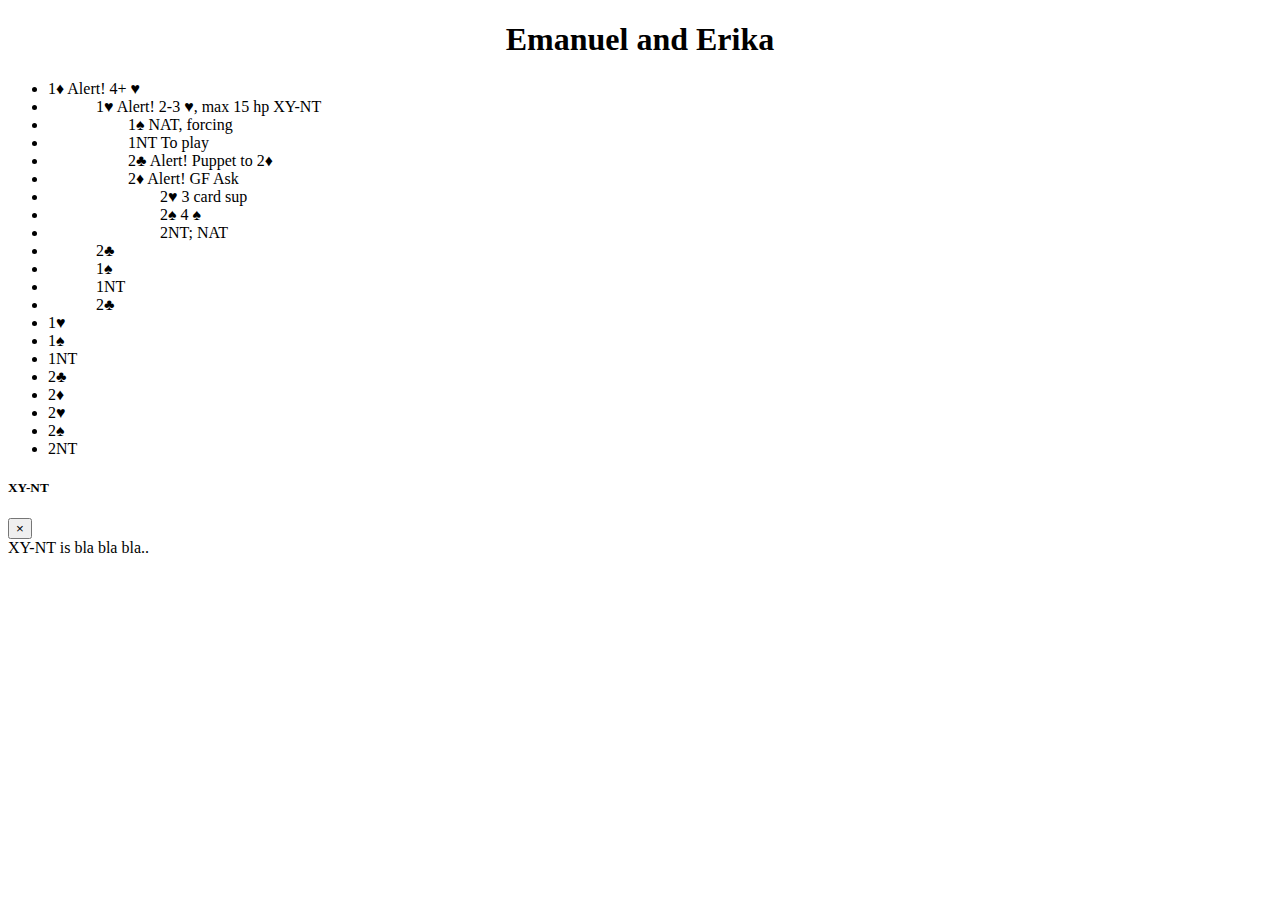
<file: index.html>
<!doctype html>
<html lang="en">
  <head>
    <title>Emanuel and Erika</title>
    <!-- Required meta tags -->
    <meta charset="utf-8">
    <meta name="viewport" content="width=device-width, initial-scale=1, shrink-to-fit=no">

    <!-- Bootstrap CSS -->
    <link rel="stylesheet" href="https://maxcdn.bootstrapcdn.com/bootstrap/4.0.0-beta.2/css/bootstrap.min.css" integrity="sha384-PsH8R72JQ3SOdhVi3uxftmaW6Vc51MKb0q5P2rRUpPvrszuE4W1povHYgTpBfshb" crossorigin="anonymous">
  </head>
  <body>
    <center><h1 class="display-4">Emanuel and Erika</h1></center>
	
<div class="container">
	<ul class="list-group">
		<li class="list-group-item list-group-item-primary" style="cursor:pointer" data-toggle="collapse" href="#1c1d" aria-expanded="false" aria-controls="1c1d">
			<span>1&diams;</span>
			<span class="badge badge-danger">Alert!</span>
			<span class="badge badge-light">4+ &hearts;</span>
		</li>
			<div class="collapse" id="1c1d">
				<li class="list-group-item list-group-item-info" style="padding-left:3em">
					<span style="cursor:pointer;" data-toggle="collapse" href="#1c1d1h" aria-expanded="false" aria-controls="1c1d">
						<span>1&hearts;</span>
						<span class="badge badge-danger">Alert!</span>
						<span class="badge badge-light">2-3 &hearts;, max 15 hp</span>
					</span>
					<span>
						<span class="badge badge-primary float-right" style="cursor:pointer;" data-toggle="modal" data-target="#xynt-modal">
							XY-NT
						</span>
					</span>
				</li>
					<div class="collapse" id="1c1d1h">
					  <li class="list-group-item list-group-item-primary" style="padding-left:5em">1&spades;
						<span class="badge badge-light">NAT, forcing</span>
					  </li>
					  <li class="list-group-item list-group-item-primary" style="padding-left:5em">1NT
						<span class="badge badge-light">To play</span>
					  </li>
					  <li class="list-group-item list-group-item-primary" style="padding-left:5em">2&clubs;
						<span class="badge badge-danger">Alert!</span>
						<span class="badge badge-light">Puppet to 2&diams;</span>
					  </li>
					  <li class="list-group-item list-group-item-primary" style="padding-left:5em; cursor:pointer;" data-toggle="collapse" href="#1c1d1h2d" aria-expanded="false" aria-controls="1c1d1h2d">2&diams;
						<span class="badge badge-danger">Alert!</span>
						<span class="badge badge-light">GF Ask</span>
					  </li>
						<div class="collapse" id="1c1d1h2d">
						  <li class="list-group-item list-group-item-info" style="padding-left:7em">2&hearts;
							<span class="badge badge-light">3 card sup</span>
						  </li>
						  <li class="list-group-item list-group-item-info" style="padding-left:7em">2&spades;
							<span class="badge badge-light">4 &spades;</span>
						  </li>
						  <li class="list-group-item list-group-item-info" style="padding-left:7em">2NT;
							<span class="badge badge-light">NAT</span>
						  </li>
						</div>
					</div>
				<li class="list-group-item list-group-item-info" style="padding-left:3em">2&clubs;</li>
				<li class="list-group-item list-group-item-info" style="padding-left:3em">1&spades;</li>
				<li class="list-group-item list-group-item-info" style="padding-left:3em">1NT</li>
				<li class="list-group-item list-group-item-info" style="padding-left:3em">2&clubs;</li>
			</div>
 
  <li class="list-group-item list-group-item-primary">1&hearts;</li>
  <li class="list-group-item list-group-item-primary">1&spades;</li>
  <li class="list-group-item list-group-item-primary">1NT</li>
  <li class="list-group-item list-group-item-primary">2&clubs;</li>
  <li class="list-group-item list-group-item-primary">2&diams;</li>
  <li class="list-group-item list-group-item-primary">2&hearts;</li>
  <li class="list-group-item list-group-item-primary">2&spades;</li>
  <li class="list-group-item list-group-item-primary">2NT</li>
  </ul>
</div>
  
<!-- Modal -->
<div class="modal fade" id="xynt-modal" tabindex="-1" role="dialog" aria-labelledby="xyntModalLabel" aria-hidden="true">
  <div class="modal-dialog" role="document">
    <div class="modal-content">
      <div class="modal-header">
        <h5 class="modal-title" id="xyntModalLabel">XY-NT</h5>
        <button type="button" class="close" data-dismiss="modal" aria-label="Close">
          <span aria-hidden="true">&times;</span>
        </button>
      </div>
      <div class="modal-body">
        XY-NT is bla bla bla..
      </div>
    </div>
  </div>
</div>
	
    <!-- Optional JavaScript -->
    <!-- jQuery first, then Popper.js, then Bootstrap JS -->
    <script src="https://code.jquery.com/jquery-3.2.1.slim.min.js" integrity="sha384-KJ3o2DKtIkvYIK3UENzmM7KCkRr/rE9/Qpg6aAZGJwFDMVNA/GpGFF93hXpG5KkN" crossorigin="anonymous"></script>
    <script src="https://cdnjs.cloudflare.com/ajax/libs/popper.js/1.12.3/umd/popper.min.js" integrity="sha384-vFJXuSJphROIrBnz7yo7oB41mKfc8JzQZiCq4NCceLEaO4IHwicKwpJf9c9IpFgh" crossorigin="anonymous"></script>
    <script src="https://maxcdn.bootstrapcdn.com/bootstrap/4.0.0-beta.2/js/bootstrap.min.js" integrity="sha384-alpBpkh1PFOepccYVYDB4do5UnbKysX5WZXm3XxPqe5iKTfUKjNkCk9SaVuEZflJ" crossorigin="anonymous"></script>
  </body>
</html>
</file>
